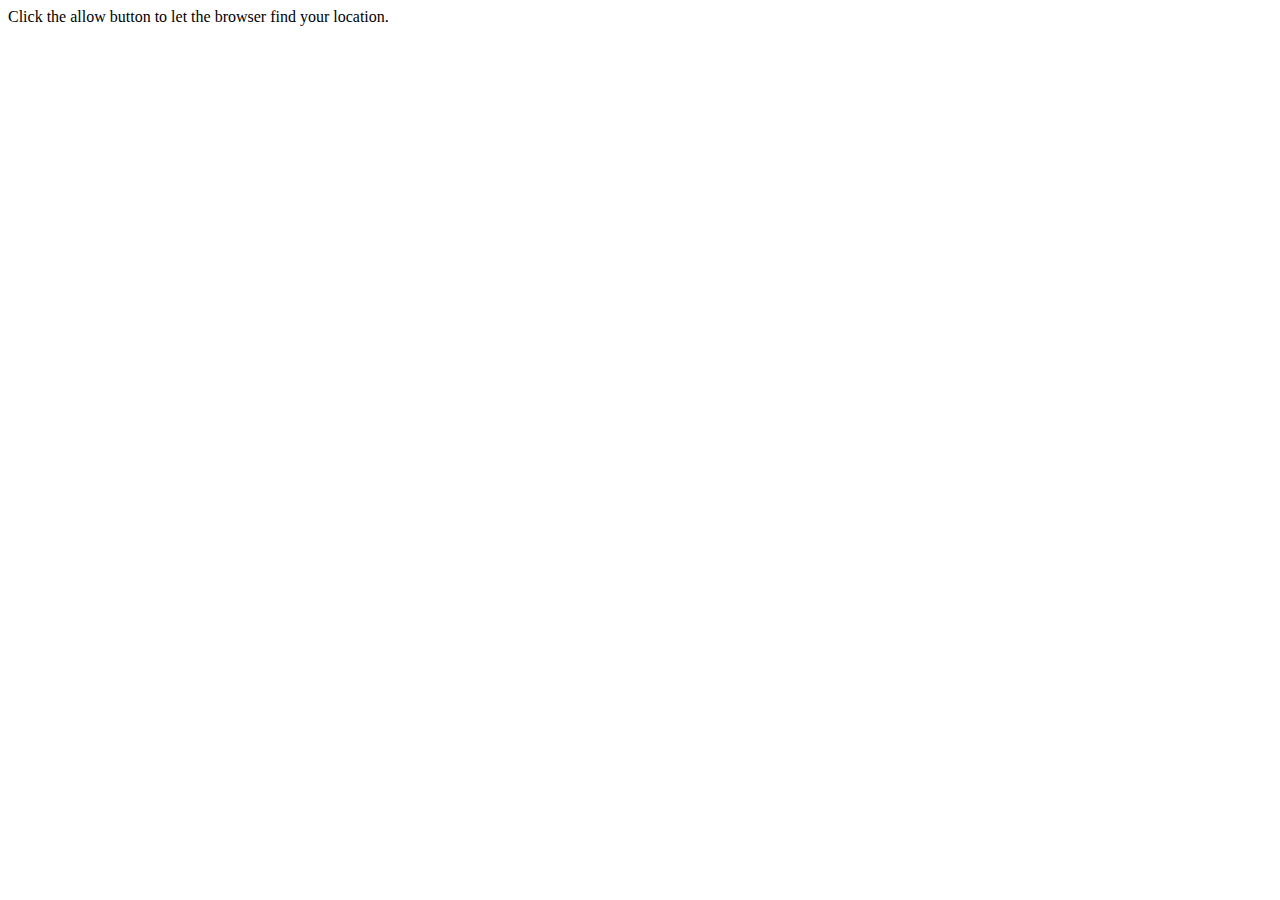
<file: www/mapTest.html>
<!DOCTYPE html>
<html>
  <head>
    <title>Geolocation</title>
    <meta name="viewport" content="initial-scale=1.0, user-scalable=no">
    <meta charset="utf-8">
  </head>
  <body>
    <section id="wrapper">
Click the allow button to let the browser find your location.

<script type="text/javascript" src="http://maps.google.com/maps/api/js?sensor=true"></script>
    <article>

    </article>
<script>
function success(position) {
  var mapcanvas = document.createElement('div');
  mapcanvas.id = 'mapcontainer';
  mapcanvas.style.height = '400px';
  mapcanvas.style.width = '600px';

  document.querySelector('article').appendChild(mapcanvas);

  var coords = new google.maps.LatLng(position.coords.latitude, position.coords.longitude);
  
  var options = {
    zoom: 15,
    center: coords,
    mapTypeControl: false,
    navigationControlOptions: {
    	style: google.maps.NavigationControlStyle.SMALL
    },
    mapTypeId: google.maps.MapTypeId.ROADMAP
  };
  var map = new google.maps.Map(document.getElementById("mapcontainer"), options);

  var marker = new google.maps.Marker({
      position: coords,
      map: map,
      title:"You are here!"
  });
}

if (navigator.geolocation) {
  navigator.geolocation.getCurrentPosition(success);
} else {
  error('Geo Location is not supported');
}

</script>
</section>
  </body>
</html>
</file>
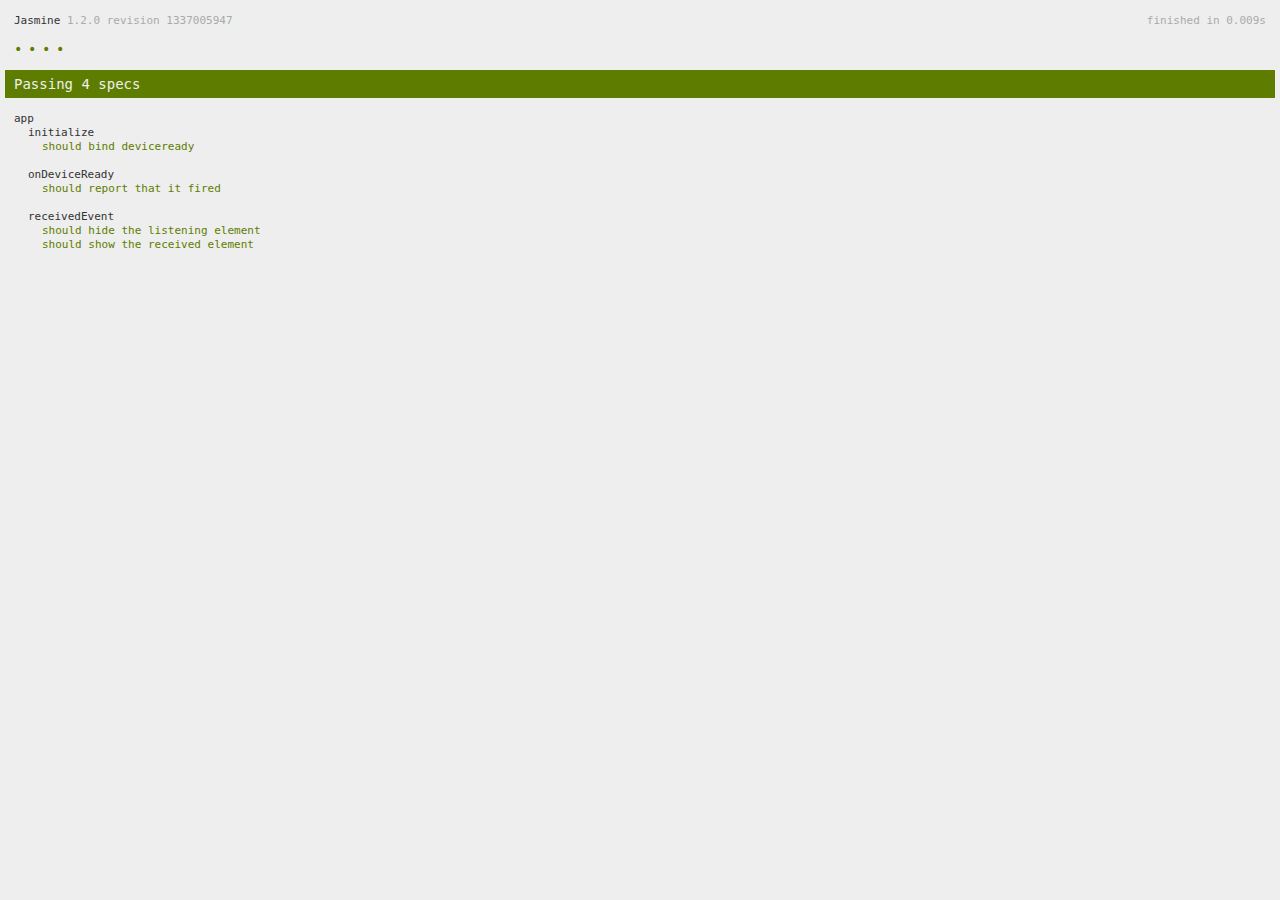
<file: www/spec.html>
<!DOCTYPE html>
<!--
    Licensed to the Apache Software Foundation (ASF) under one
    or more contributor license agreements.  See the NOTICE file
    distributed with this work for additional information
    regarding copyright ownership.  The ASF licenses this file
    to you under the Apache License, Version 2.0 (the
    "License"); you may not use this file except in compliance
    with the License.  You may obtain a copy of the License at

    http://www.apache.org/licenses/LICENSE-2.0

    Unless required by applicable law or agreed to in writing,
    software distributed under the License is distributed on an
    "AS IS" BASIS, WITHOUT WARRANTIES OR CONDITIONS OF ANY
     KIND, either express or implied.  See the License for the
    specific language governing permissions and limitations
    under the License.
-->
<html>
    <head>
        <title>Jasmine Spec Runner</title>

        <!-- jasmine source -->
        <link rel="shortcut icon" type="image/png" href="spec/lib/jasmine-1.2.0/jasmine_favicon.png">
        <link rel="stylesheet" type="text/css" href="spec/lib/jasmine-1.2.0/jasmine.css">
        <script type="text/javascript" src="spec/lib/jasmine-1.2.0/jasmine.js"></script>
        <script type="text/javascript" src="spec/lib/jasmine-1.2.0/jasmine-html.js"></script>

        <!-- include source files here... -->
        <script type="text/javascript" src="js/index.js"></script>

        <!-- include spec files here... -->
        <script type="text/javascript" src="spec/helper.js"></script>
        <script type="text/javascript" src="spec/index.js"></script>

        <script type="text/javascript">
            (function() {
                var jasmineEnv = jasmine.getEnv();
                jasmineEnv.updateInterval = 1000;

                var htmlReporter = new jasmine.HtmlReporter();

                jasmineEnv.addReporter(htmlReporter);

                jasmineEnv.specFilter = function(spec) {
                    return htmlReporter.specFilter(spec);
                };

                var currentWindowOnload = window.onload;

                window.onload = function() {
                    if (currentWindowOnload) {
                        currentWindowOnload();
                    }
                    execJasmine();
                };

                function execJasmine() {
                    jasmineEnv.execute();
                }
            })();
        </script>
    </head>
    <body>
        <div id="stage" style="display:none;"></div>
    </body>
</html>
</file>
<file: www/spec/lib/jasmine-1.2.0/jasmine.css>
body { background-color: #eeeeee; padding: 0; margin: 5px; overflow-y: scroll; }

#HTMLReporter { font-size: 11px; font-family: Monaco, "Lucida Console", monospace; line-height: 14px; color: #333333; }
#HTMLReporter a { text-decoration: none; }
#HTMLReporter a:hover { text-decoration: underline; }
#HTMLReporter p, #HTMLReporter h1, #HTMLReporter h2, #HTMLReporter h3, #HTMLReporter h4, #HTMLReporter h5, #HTMLReporter h6 { margin: 0; line-height: 14px; }
#HTMLReporter .banner, #HTMLReporter .symbolSummary, #HTMLReporter .summary, #HTMLReporter .resultMessage, #HTMLReporter .specDetail .description, #HTMLReporter .alert .bar, #HTMLReporter .stackTrace { padding-left: 9px; padding-right: 9px; }
#HTMLReporter #jasmine_content { position: fixed; right: 100%; }
#HTMLReporter .version { color: #aaaaaa; }
#HTMLReporter .banner { margin-top: 14px; }
#HTMLReporter .duration { color: #aaaaaa; float: right; }
#HTMLReporter .symbolSummary { overflow: hidden; *zoom: 1; margin: 14px 0; }
#HTMLReporter .symbolSummary li { display: block; float: left; height: 7px; width: 14px; margin-bottom: 7px; font-size: 16px; }
#HTMLReporter .symbolSummary li.passed { font-size: 14px; }
#HTMLReporter .symbolSummary li.passed:before { color: #5e7d00; content: "\02022"; }
#HTMLReporter .symbolSummary li.failed { line-height: 9px; }
#HTMLReporter .symbolSummary li.failed:before { color: #b03911; content: "x"; font-weight: bold; margin-left: -1px; }
#HTMLReporter .symbolSummary li.skipped { font-size: 14px; }
#HTMLReporter .symbolSummary li.skipped:before { color: #bababa; content: "\02022"; }
#HTMLReporter .symbolSummary li.pending { line-height: 11px; }
#HTMLReporter .symbolSummary li.pending:before { color: #aaaaaa; content: "-"; }
#HTMLReporter .bar { line-height: 28px; font-size: 14px; display: block; color: #eee; }
#HTMLReporter .runningAlert { background-color: #666666; }
#HTMLReporter .skippedAlert { background-color: #aaaaaa; }
#HTMLReporter .skippedAlert:first-child { background-color: #333333; }
#HTMLReporter .skippedAlert:hover { text-decoration: none; color: white; text-decoration: underline; }
#HTMLReporter .passingAlert { background-color: #a6b779; }
#HTMLReporter .passingAlert:first-child { background-color: #5e7d00; }
#HTMLReporter .failingAlert { background-color: #cf867e; }
#HTMLReporter .failingAlert:first-child { background-color: #b03911; }
#HTMLReporter .results { margin-top: 14px; }
#HTMLReporter #details { display: none; }
#HTMLReporter .resultsMenu, #HTMLReporter .resultsMenu a { background-color: #fff; color: #333333; }
#HTMLReporter.showDetails .summaryMenuItem { font-weight: normal; text-decoration: inherit; }
#HTMLReporter.showDetails .summaryMenuItem:hover { text-decoration: underline; }
#HTMLReporter.showDetails .detailsMenuItem { font-weight: bold; text-decoration: underline; }
#HTMLReporter.showDetails .summary { display: none; }
#HTMLReporter.showDetails #details { display: block; }
#HTMLReporter .summaryMenuItem { font-weight: bold; text-decoration: underline; }
#HTMLReporter .summary { margin-top: 14px; }
#HTMLReporter .summary .suite .suite, #HTMLReporter .summary .specSummary { margin-left: 14px; }
#HTMLReporter .summary .specSummary.passed a { color: #5e7d00; }
#HTMLReporter .summary .specSummary.failed a { color: #b03911; }
#HTMLReporter .description + .suite { margin-top: 0; }
#HTMLReporter .suite { margin-top: 14px; }
#HTMLReporter .suite a { color: #333333; }
#HTMLReporter #details .specDetail { margin-bottom: 28px; }
#HTMLReporter #details .specDetail .description { display: block; color: white; background-color: #b03911; }
#HTMLReporter .resultMessage { padding-top: 14px; color: #333333; }
#HTMLReporter .resultMessage span.result { display: block; }
#HTMLReporter .stackTrace { margin: 5px 0 0 0; max-height: 224px; overflow: auto; line-height: 18px; color: #666666; border: 1px solid #ddd; background: white; white-space: pre; }

#TrivialReporter { padding: 8px 13px; position: absolute; top: 0; bottom: 0; left: 0; right: 0; overflow-y: scroll; background-color: white; font-family: "Helvetica Neue Light", "Lucida Grande", "Calibri", "Arial", sans-serif; /*.resultMessage {*/ /*white-space: pre;*/ /*}*/ }
#TrivialReporter a:visited, #TrivialReporter a { color: #303; }
#TrivialReporter a:hover, #TrivialReporter a:active { color: blue; }
#TrivialReporter .run_spec { float: right; padding-right: 5px; font-size: .8em; text-decoration: none; }
#TrivialReporter .banner { color: #303; background-color: #fef; padding: 5px; }
#TrivialReporter .logo { float: left; font-size: 1.1em; padding-left: 5px; }
#TrivialReporter .logo .version { font-size: .6em; padding-left: 1em; }
#TrivialReporter .runner.running { background-color: yellow; }
#TrivialReporter .options { text-align: right; font-size: .8em; }
#TrivialReporter .suite { border: 1px outset gray; margin: 5px 0; padding-left: 1em; }
#TrivialReporter .suite .suite { margin: 5px; }
#TrivialReporter .suite.passed { background-color: #dfd; }
#TrivialReporter .suite.failed { background-color: #fdd; }
#TrivialReporter .spec { margin: 5px; padding-left: 1em; clear: both; }
#TrivialReporter .spec.failed, #TrivialReporter .spec.passed, #TrivialReporter .spec.skipped { padding-bottom: 5px; border: 1px solid gray; }
#TrivialReporter .spec.failed { background-color: #fbb; border-color: red; }
#TrivialReporter .spec.passed { background-color: #bfb; border-color: green; }
#TrivialReporter .spec.skipped { background-color: #bbb; }
#TrivialReporter .messages { border-left: 1px dashed gray; padding-left: 1em; padding-right: 1em; }
#TrivialReporter .passed { background-color: #cfc; display: none; }
#TrivialReporter .failed { background-color: #fbb; }
#TrivialReporter .skipped { color: #777; background-color: #eee; display: none; }
#TrivialReporter .resultMessage span.result { display: block; line-height: 2em; color: black; }
#TrivialReporter .resultMessage .mismatch { color: black; }
#TrivialReporter .stackTrace { white-space: pre; font-size: .8em; margin-left: 10px; max-height: 5em; overflow: auto; border: 1px inset red; padding: 1em; background: #eef; }
#TrivialReporter .finished-at { padding-left: 1em; font-size: .6em; }
#TrivialReporter.show-passed .passed, #TrivialReporter.show-skipped .skipped { display: block; }
#TrivialReporter #jasmine_content { position: fixed; right: 100%; }
#TrivialReporter .runner { border: 1px solid gray; display: block; margin: 5px 0; padding: 2px 0 2px 10px; }
</file>
